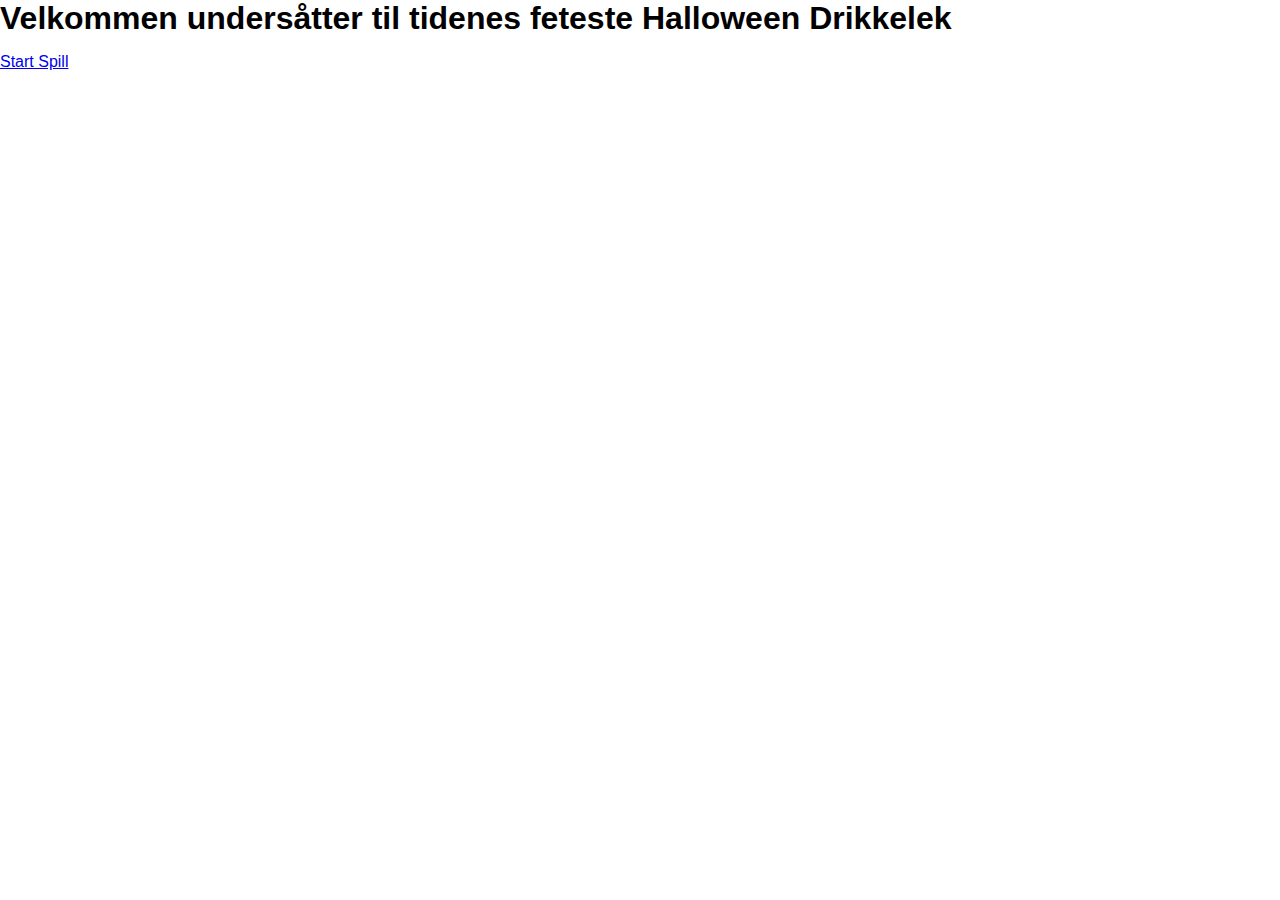
<file: app/templates/index.html>
<!DOCTYPE html>
<html lang="en">
<head>
    <meta charset="UTF-8">
    <meta name="viewport" content="width=device-width, initial-scale=1.0">
    <title>Drikkeleken</title>
    <link rel="stylesheet" href="../static/css/site.css">
</head>
<body>
    <main class="container">
        <div class="game-controls">
            <h1>Velkommen undersåtter til tidenes feteste Halloween Drikkelek</h1>
            <div class="button-group">
                <a href="questions.html" class="btn">Start Spill</a>
            </div>

        </div>
    </main>
</body>
</html>
</file>
<file: app/static/css/site.css>
/* Halloween Theme - Modern & Slick */

* {
margin: 0;
        padding: 0;
        box-sizing: border-box;
}

body {
        font-family: 'Inter', -apple-system, BlinkMacSystemFont, 'Segoe UI', sans-serif;
        overflow-x: hidden;
}

/* Modern dark gradient background */
.halloween-theme {
        background: linear-gradient(135deg, #0f0f23 0%, #1a1a2e 25%, #16213e 50%, #0f3460 75%, #1a1333 100%);
        background-size: 400% 400%;
        animation: gradientShift 20s ease infinite;
        min-height: 100vh;
        position: relative;
}

@keyframes gradientShift {
        0% { background-position: 0% 50%; }
        50% { background-position: 100% 50%; }
        100% { background-position: 0% 50%; }
}

/* Floating emojis animation - refined */
.floating-pumpkins {
        position: fixed;
        width: 100%;
        height: 100%;
        top: 0;
        left: 0;
        pointer-events: none;
        z-index: 1;
}

.pumpkin {
        position: absolute;
        font-size: 2rem;
        opacity: 0.15;
        animation: float 25s infinite ease-in-out;
        filter: blur(0.5px);
}

.pumpkin:nth-child(1) { left: 10%; animation-delay: 0s; animation-duration: 22s; }
.pumpkin:nth-child(2) { left: 25%; animation-delay: 5s; animation-duration: 28s; }
.pumpkin:nth-child(3) { left: 50%; animation-delay: 2s; animation-duration: 25s; }
.pumpkin:nth-child(4) { left: 75%; animation-delay: 8s; animation-duration: 24s; }
.pumpkin:nth-child(5) { left: 90%; animation-delay: 3s; animation-duration: 26s; }

@keyframes float {
        0% { transform: translateY(100vh) rotate(0deg); opacity: 0; }
        15% { opacity: 0.15; }
        85% { opacity: 0.15; }
        100% { transform: translateY(-100px) rotate(180deg); opacity: 0; }
}

/* Hero container */
.hero-container {
        position: relative;
        z-index: 10;
        max-width: 900px;
        padding: 3rem 2rem;
}

/* Decorations - more subtle */
.skull-decoration {
        display: flex;
        justify-content: center;
        gap: 2rem;
        animation: gentleBounce 3s infinite ease-in-out;
}

.skull-icon {
        font-size: 2.5rem;
        filter: drop-shadow(0 0 15px rgba(255, 107, 0, 0.4));
        animation: subtlePulse 3s infinite alternate;
}

@keyframes gentleBounce {
        0%, 100% { transform: translateY(0); }
        50% { transform: translateY(-8px); }
}

@keyframes subtlePulse {
        from { filter: drop-shadow(0 0 10px rgba(255, 107, 0, 0.3)); }
        to { filter: drop-shadow(0 0 20px rgba(255, 107, 0, 0.5)); }
}

/* Modern Halloween title with refined glitch effect */
.halloween-title {
        font-family: 'Montserrat', sans-serif;
        font-size: clamp(3rem, 8vw, 6rem);
        font-weight: 800;
        color: #ff8c42;
        text-shadow:
                0 0 20px rgba(255, 140, 66, 0.4),
                0 2px 4px rgba(0, 0, 0, 0.8);
        letter-spacing: 0.05em;
        position: relative;
}

.glitch {
        position: relative;
        display: inline-block;
        animation: subtleGlitch 5s infinite;
}

@keyframes subtleGlitch {
        0%, 95%, 100% { transform: translate(0); }
        96% { transform: translate(-1px, 1px); }
        98% { transform: translate(1px, -1px); }
}

.subtitle {
        font-family: 'Montserrat', sans-serif;
        font-size: clamp(1.3rem, 4vw, 2rem);
        font-weight: 300;
        color: #ffa658;
        text-shadow: 0 2px 4px rgba(0, 0, 0, 0.6);
        letter-spacing: 0.1em;
        margin-top: 0.5rem;
}

/* Hero subtitle */
.hero-subtitle {
        font-family: 'Inter', sans-serif;
        font-size: clamp(1rem, 2.5vw, 1.3rem);
        font-weight: 300;
        color: #c5c5d4;
        text-shadow: 0 2px 4px rgba(0, 0, 0, 0.6);
        line-height: 1.6;
}

/* Button container - stacks buttons vertically */
.button-container {
        display: flex;
        flex-direction: column;
        align-items: center;
        gap: 1rem;
}

/* Modern professional button */
.btn-halloween {
        position: relative;
        display: inline-flex;
        align-items: center;
        justify-content: center;
        padding: 1rem 2.5rem;
        font-family: 'Inter', sans-serif;
        font-size: 1.1rem;
        font-weight: 600;
        color: #fff;
        background: linear-gradient(135deg, #ff8c42 0%, #ff6b35 100%);
        border: none;
        border-radius: 12px;
        text-decoration: none;
        text-transform: uppercase;
        letter-spacing: 0.05em;
        box-shadow:
                0 4px 15px rgba(255, 107, 53, 0.4),
                0 2px 4px rgba(0, 0, 0, 0.3);
        transition: all 0.3s ease;
        overflow: hidden;
        cursor: pointer;
        min-width: 280px;
}

.btn-halloween::before {
        content: '';
        position: absolute;
        top: 0;
        left: -100%;
        width: 100%;
        height: 100%;
        background: linear-gradient(90deg, transparent, rgba(255, 255, 255, 0.2), transparent);
        transition: left 0.6s ease;
}

.btn-halloween:hover::before {
        left: 100%;
}

.btn-halloween:hover {
        transform: translateY(-2px);
        box-shadow:
                0 6px 25px rgba(255, 107, 53, 0.5),
                0 4px 8px rgba(0, 0, 0, 0.4);
}

.btn-halloween:active {
        transform: translateY(0);
        box-shadow:
                0 2px 10px rgba(255, 107, 53, 0.4),
                0 1px 3px rgba(0, 0, 0, 0.3);
}

.btn-text {
        position: relative;
        z-index: 2;
}

.btn-icon {
        margin-left: 0.5rem;
        font-size: 1.3rem;
        animation: gentleSpin 4s ease-in-out infinite;
}

@keyframes gentleSpin {
        0%, 90% { transform: rotate(0deg); }
        95% { transform: rotate(180deg); }
        100% { transform: rotate(360deg); }
}

/* Ghost decorations */
.ghost-decoration {
        display: flex;
        justify-content: center;
        gap: 2rem;
}

.ghost {
        font-size: 2rem;
        display: inline-block;
        animation: ghostFloat 4s infinite ease-in-out;
        filter: drop-shadow(0 0 8px rgba(255, 255, 255, 0.3));
}

.ghost:nth-child(1) { animation-delay: 0s; }
.ghost:nth-child(2) { animation-delay: 0.7s; }
.ghost:nth-child(3) { animation-delay: 1.4s; }

@keyframes ghostFloat {
        0%, 100% { transform: translateY(0) rotate(-3deg); }
        50% { transform: translateY(-15px) rotate(3deg); }
}

/* Ghost button variant - modern purple theme */
.btn-ghost {
        background: linear-gradient(135deg, #9b7fdb 0%, #8b6fd1 100%);
        color: #fff;
        box-shadow:
                0 4px 15px rgba(139, 111, 209, 0.4),
                0 2px 4px rgba(0, 0, 0, 0.3);
}

.btn-ghost::before {
        background: linear-gradient(90deg, transparent, rgba(255, 255, 255, 0.2), transparent);
}

.btn-ghost:hover {
        transform: translateY(-2px);
        box-shadow:
                0 6px 25px rgba(139, 111, 209, 0.5),
                0 4px 8px rgba(0, 0, 0, 0.4);
}

.btn-ghost:active {
        transform: translateY(0);
        box-shadow:
                0 2px 10px rgba(139, 111, 209, 0.4),
                0 1px 3px rgba(0, 0, 0, 0.3);
}

/* Responsive adjustments */
@media (max-width: 768px) {
	.hero-container {
		padding: 2rem 1rem;
	}

	.skull-icon {
		font-size: 2rem;
	}

	.btn-halloween {
		padding: 1.2rem 2.5rem;
		font-size: 1.2rem;
		min-width: 280px;
	}

	.skull-decoration, .ghost-decoration {
		gap: 1rem;
	}

	.challenge-container {
		padding: 2rem 1rem;
	}

	.challenge-input {
		font-size: 1rem;
	}
}

/* Challenge page styles */
.challenge-container {
        position: relative;
        z-index: 10;
        max-width: 700px;
        width: 100%;
        padding: 3rem 2rem;
}

.challenge-title {
        font-family: 'Montserrat', sans-serif;
        font-size: clamp(2.5rem, 7vw, 4.5rem);
        font-weight: 800;
        color: #ff8c42;
        text-shadow:
                0 0 20px rgba(255, 140, 66, 0.4),
                0 2px 4px rgba(0, 0, 0, 0.8);
        letter-spacing: 0.05em;
        text-align: center;
}

.challenge-subtitle {
        font-family: 'Inter', sans-serif;
        font-size: clamp(1rem, 2.5vw, 1.2rem);
        font-weight: 300;
        color: #c5c5d4;
        text-shadow: 0 2px 4px rgba(0, 0, 0, 0.6);
        line-height: 1.6;
        text-align: center;
}

.spooky-text {
        color: #ff8c42;
        font-weight: 600;
        text-shadow: 0 0 10px rgba(255, 140, 66, 0.4);
}

/* Form wrapper - modern glass morphism */
.challenge-form-wrapper {
        background: rgba(15, 15, 35, 0.7);
        border: 1px solid rgba(255, 140, 66, 0.3);
        border-radius: 16px;
        padding: 2.5rem;
        box-shadow:
                0 8px 32px rgba(0, 0, 0, 0.4),
                0 0 20px rgba(255, 140, 66, 0.1);
        backdrop-filter: blur(15px);
}

.challenge-form {
        width: 100%;
}

.form-label {
        font-family: 'Inter', sans-serif;
        font-size: 1.1rem;
        font-weight: 600;
        color: #ffa658;
        text-shadow: 0 1px 2px rgba(0, 0, 0, 0.6);
        margin-bottom: 0.8rem;
        display: block;
}

.label-icon {
        font-size: 1.3rem;
        margin-right: 0.5rem;
        animation: gentleBounce 3s infinite ease-in-out;
}

.challenge-input {
        width: 100%;
        padding: 1rem;
        font-family: 'Inter', sans-serif;
        font-size: 1rem;
        background: rgba(255, 255, 255, 0.95);
        border: 2px solid rgba(255, 140, 66, 0.2);
        border-radius: 10px;
        color: #1a1a2e;
        resize: vertical;
        transition: all 0.3s ease;
}

.challenge-input:focus {
        outline: none;
        border-color: #ff8c42;
        box-shadow: 0 0 0 3px rgba(255, 140, 66, 0.1);
        background: rgba(255, 255, 255, 1);
}

.challenge-input::placeholder {
        color: #666;
        opacity: 0.6;
}

.char-counter {
        font-family: 'Inter', sans-serif;
        font-size: 0.85rem;
        color: #999;
        text-align: right;
        margin-top: 0.5rem;
        text-shadow: 0 1px 2px rgba(0, 0, 0, 0.6);
}

/* Form buttons */
.button-group-form {
	display: flex;
	flex-direction: column;
	gap: 1rem;
	margin-top: 1.5rem;
}

.button-group-form .btn-halloween {
	width: 100%;
	justify-content: center;
	min-width: auto;
}

/* Footer spacing */
.game-controls .button-group {
	margin-top: 1rem;
}

/* Question form styles */
.question-form {
	max-width: 700px;
	margin: 1rem auto 0 auto;
	text-align: left;
}

.question-form .form-row {
	margin-bottom: 1rem;
	display: flex;
	flex-direction: column;
}

.question-form label {
	font-weight: bold;
	margin-bottom: 0.4rem;
}

.question-form input[type="text"],
.question-form input[type="number"],
.question-form select,
.question-form textarea {
	padding: 0.6rem;
	border: 1px solid #ddd;
	border-radius: 6px;
	font-size: 1rem;
}

.question-form textarea { resize: vertical; }

.question-form .form-actions {
	display: flex;
	gap: 1rem;
	align-items: center;
}

.question-form .btn.submit {
	background: #4CAF50;
	color: white;
	border: none;
	padding: 0.6rem 1rem;
	border-radius: 6px;
}

.question-form .btn.cancel {
	background: transparent;
	color: #333;
	border: 2px solid #ccc;
	padding: 0.5rem 0.8rem;
	border-radius: 6px;
	text-decoration: none;
}

.question-form .btn.submit:hover { background: #449d48; }

/* Challenges Display Page Styles */
.challenges-display-container {
        position: relative;
        z-index: 10;
        max-width: 800px;
        width: 100%;
        padding: 3rem 2rem;
}

/* Challenge Card - Modern glass design */
.challenge-card {
        background: rgba(15, 15, 35, 0.8);
        border: 1px solid rgba(255, 140, 66, 0.3);
        border-radius: 20px;
        padding: 3rem 2rem;
        box-shadow:
                0 8px 32px rgba(0, 0, 0, 0.4),
                0 0 30px rgba(255, 140, 66, 0.15);
        backdrop-filter: blur(15px);
        position: relative;
        overflow: hidden;
        min-height: 300px;
        display: flex;
        align-items: center;
        justify-content: center;
}

.challenge-card::before {
        content: '';
        position: absolute;
        top: -50%;
        left: -50%;
        width: 200%;
        height: 200%;
        background: linear-gradient(
                45deg,
                transparent,
                rgba(255, 140, 66, 0.05),
                transparent
        );
        animation: cardShine 6s infinite linear;
}

@keyframes cardShine {
        0% { transform: rotate(0deg); }
        100% { transform: rotate(360deg); }
}

.challenge-card-inner {
        position: relative;
        z-index: 2;
        text-align: center;
        width: 100%;
}

.challenge-icon-top,
.challenge-icon-bottom {
        font-size: 2.5rem;
        margin: 1rem 0;
        animation: gentleBounce 3s infinite ease-in-out;
        filter: drop-shadow(0 0 12px rgba(255, 140, 66, 0.4));
}

.challenge-icon-bottom {
        animation-delay: 0.5s;
}

/* Challenge Text Display - modern styling */
.challenge-text {
        font-family: 'Inter', sans-serif;
        font-size: clamp(1.2rem, 3vw, 1.7rem);
        font-weight: 400;
        color: #fff;
        text-shadow: 0 2px 8px rgba(0, 0, 0, 0.8);
        padding: 2rem;
        min-height: 150px;
        display: flex;
        align-items: center;
        justify-content: center;
        line-height: 1.7;
        background: rgba(255, 140, 66, 0.08);
        border-radius: 12px;
        border: 1px solid rgba(255, 140, 66, 0.15);
}

/* Loading Animation */
.challenge-loading {
        animation: pulseText 1.5s infinite ease-in-out;
        color: #ffa658;
}

@keyframes pulseText {
        0%, 100% { opacity: 1; transform: scale(1); }
        50% { opacity: 0.6; transform: scale(0.98); }
}

/* Appear Animation - smoother */
.challenge-appear {
        animation: challengeAppear 0.6s ease-out;
}

@keyframes challengeAppear {
        0% {
                opacity: 0;
                transform: scale(0.95) translateY(10px);
        }
        60% {
                transform: scale(1.02) translateY(-5px);
        }
        100% {
                opacity: 1;
                transform: scale(1) translateY(0);
        }
}

/* Secondary Button Variant - modern red theme */
.btn-secondary {
        background: linear-gradient(135deg, #e74c3c 0%, #c0392b 100%);
        color: #fff;
        box-shadow:
                0 4px 15px rgba(231, 76, 60, 0.4),
                0 2px 4px rgba(0, 0, 0, 0.3);
}

.btn-secondary::before {
        background: linear-gradient(90deg, transparent, rgba(255, 255, 255, 0.2), transparent);
}

.btn-secondary:hover {
        transform: translateY(-2px);
        box-shadow:
                0 6px 25px rgba(231, 76, 60, 0.5),
                0 4px 8px rgba(0, 0, 0, 0.4);
}

.btn-secondary:active {
        transform: translateY(0);
        box-shadow:
                0 2px 10px rgba(231, 76, 60, 0.4),
                0 1px 3px rgba(0, 0, 0, 0.3);
}

/* Disabled Button State */
.btn-halloween:disabled {
	opacity: 0.6;
	cursor: not-allowed;
	transform: none !important;
}

/* Responsive for challenges page */
@media (max-width: 768px) {
	.challenges-display-container {
		padding: 2rem 1rem;
	}

	.challenge-card {
		padding: 2rem 1rem;
		min-height: 250px;
	}

	.challenge-text {
		font-size: 1.2rem;
		padding: 1.5rem;
		min-height: 120px;
	}

	.challenge-icon-top,
	.challenge-icon-bottom {
		font-size: 2rem;
	}
}
/* Form buttons */
.button-group-form {
        display: flex;
        flex-direction: column;
        gap: 1rem;
        margin-top: 1.5rem;
}
.button-group-form .btn-halloween {
        width: 100%;
        justify-content: center;
        min-width: auto;
}
/* Responsive adjustments */
@media (max-width: 768px) {
        .hero-container {
                padding: 2rem 1rem;
        }
        .skull-icon {
                font-size: 2rem;
        }
        .btn-halloween {
                padding: 1rem 2rem;
                font-size: 1rem;
                min-width: 260px;
        }
        .skull-decoration, .ghost-decoration {
                gap: 1rem;
        }
        .challenge-container {
                padding: 2rem 1rem;
        }
        .challenge-input {
                font-size: 0.95rem;
        }
        .ghost {
                font-size: 1.5rem;
        }
}
/* iPhone Call Screen Styles */
.iphone-call-screen {
    background: linear-gradient(180deg, #000000 0%, #1a1a1a 100%);
    border-radius: 40px;
    padding: 0;
    width: 100%;
    max-width: 380px;
    min-height: 700px;
    position: relative;
    overflow: hidden;
    box-shadow: 0 20px 60px rgba(0, 0, 0, 0.8);
    font-family: -apple-system, BlinkMacSystemFont, 'SF Pro Display', 'Segoe UI', sans-serif;
}
/* Status Bar */
.iphone-status-bar {
    display: flex;
    justify-content: space-between;
    align-items: center;
    padding: 15px 25px 10px;
    color: #ffffff;
    font-size: 15px;
    font-weight: 600;
}
.status-time {
    letter-spacing: -0.3px;
}
.status-icons {
    display: flex;
    gap: 5px;
    font-size: 14px;
}
/* Call Content */
.iphone-call-content {
    text-align: center;
    padding: 40px 30px 30px;
    color: #ffffff;
}
.call-label {
    font-size: 13px;
    color: rgba(255, 255, 255, 0.6);
    margin: 0 0 30px;
    font-weight: 400;
}
/* Caller Image */
.caller-image {
    margin: 0 auto 25px;
    width: 120px;
    height: 120px;
}
.caller-avatar {
    width: 120px;
    height: 120px;
    border-radius: 50%;
    background: linear-gradient(135deg, #667eea 0%, #764ba2 100%);
    display: flex;
    align-items: center;
    justify-content: center;
    font-size: 60px;
    box-shadow: 0 8px 30px rgba(102, 126, 234, 0.4);
}
/* Caller Info */
.caller-name {
    font-size: 36px;
    font-weight: 300;
    margin: 0 0 5px;
    color: #ffffff;
    letter-spacing: -0.5px;
}
.caller-number {
    font-size: 16px;
    color: rgba(255, 255, 255, 0.6);
    margin: 0 0 50px;
    font-weight: 400;
}
/* Call Action Buttons */
.call-actions {
    display: flex;
    justify-content: center;
    gap: 60px;
    margin-bottom: 80px;
}
.call-btn {
    background: none;
    border: none;
    cursor: pointer;
    display: flex;
    flex-direction: column;
    align-items: center;
    gap: 8px;
    transition: transform 0.2s;
}
.call-btn:hover {
    transform: scale(1.05);
}
.btn-icon-circle {
    width: 60px;
    height: 60px;
    border-radius: 50%;
    display: flex;
    align-items: center;
    justify-content: center;
    font-size: 24px;
    box-shadow: 0 4px 15px rgba(0, 0, 0, 0.3);
}
.remind-circle {
    background: rgba(255, 255, 255, 0.15);
    backdrop-filter: blur(10px);
}
.message-circle {
    background: rgba(255, 255, 255, 0.15);
    backdrop-filter: blur(10px);
}
.btn-label {
    font-size: 13px;
    color: #ffffff;
    font-weight: 400;
}
/* Answer/Decline Container */
.answer-decline-container {
    display: flex;
    justify-content: space-around;
    align-items: center;
    padding: 0 40px;
    margin-top: 40px;
}
.decline-btn,
.accept-btn {
    background: none;
    border: none;
    cursor: pointer;
    display: flex;
    flex-direction: column;
    align-items: center;
    gap: 10px;
    transition: transform 0.2s;
}
.decline-btn:hover,
.accept-btn:hover {
    transform: scale(1.05);
}
.phone-icon-circle {
    width: 75px;
    height: 75px;
    border-radius: 50%;
    display: flex;
    align-items: center;
    justify-content: center;
    font-size: 32px;
    box-shadow: 0 6px 20px rgba(0, 0, 0, 0.4);
    position: relative;
    animation: pulse-ring 2s infinite;
}
.decline-circle {
    background: #ff3b30;
}
.decline-circle span {
    transform: rotate(135deg);
    filter: brightness(0) invert(1);
}
.accept-circle {
    background: #34c759;
}
.accept-circle span {
    filter: brightness(0) invert(1);
}
@keyframes pulse-ring {
    0%, 100% {
        box-shadow: 0 6px 20px rgba(0, 0, 0, 0.4);
    }
    50% {
        box-shadow: 0 6px 30px rgba(52, 199, 89, 0.6);
    }
}
.action-label {
    font-size: 14px;
    color: #ffffff;
    font-weight: 400;
}
/* Home Indicator */
.iphone-home-indicator {
    position: absolute;
    bottom: 8px;
    left: 50%;
    transform: translateX(-50%);
    width: 140px;
    height: 5px;
    background: rgba(255, 255, 255, 0.3);
    border-radius: 100px;
}
/* Modal Backdrop Override for iPhone Call */
#iphoneCallModal .modal-dialog {
    pointer-events: auto;
}
#iphoneCallModal.show {
    backdrop-filter: blur(0px);
}
/* Responsive */
@media (max-width: 480px) {
    .iphone-call-screen {
        min-height: 650px;
        max-width: 340px;
    }
    .caller-name {
        font-size: 32px;
    }
    .call-actions {
        gap: 40px;
    }
    .answer-decline-container {
        padding: 0 20px;
    }
}
/* Dice Roll Animation */
.dice-roll {
    display: inline-block;
    margin: 1rem auto;
}
.dice-face {
    font-size: 4rem;
    display: inline-block;
    transition: transform 0.1s;
}
.dice-rolling .dice-face {
    animation: diceRoll 0.1s infinite;
}
.dice-stopped .dice-face {
    animation: diceStop 0.5s ease-out;
    transform: scale(1.2);
}
@keyframes diceRoll {
    0% { transform: rotate(0deg) scale(1); }
    25% { transform: rotate(90deg) scale(1.1); }
    50% { transform: rotate(180deg) scale(0.9); }
    75% { transform: rotate(270deg) scale(1.1); }
    100% { transform: rotate(360deg) scale(1); }
}
@keyframes diceStop {
    0% { 
        transform: scale(1.5) rotate(360deg);
        filter: drop-shadow(0 0 20px rgba(255, 140, 66, 0.8));
    }
    50% {
        transform: scale(1.3);
        filter: drop-shadow(0 0 15px rgba(255, 140, 66, 0.6));
    }
    100% { 
        transform: scale(1.2);
        filter: drop-shadow(0 0 10px rgba(255, 140, 66, 0.4));
    }
}
#diceResult {
    animation: fadeIn 0.5s ease-in;
}
@keyframes fadeIn {
    from { opacity: 0; transform: translateY(10px); }
    to { opacity: 1; transform: translateY(0); }
}
.dice {
    width: 100px;
    height: 100px;
    position: relative;
    transform-style: preserve-3d;
    transition: transform 0.1s;
    margin: 0 auto;
}
.dice.rolling {
    animation: none;
    transition: transform 2s cubic-bezier(0.25, 0.46, 0.45, 0.94);
}
.dice.stopped {
    transition: transform 0.5s ease-out;
}
.dice-side {
    position: absolute;
    width: 100px;
    height: 100px;
    background: linear-gradient(145deg, #ffffff, #e6e6e6);
    border: 2px solid #333;
    border-radius: 10px;
    display: flex;
    justify-content: center;
    align-items: center;
    flex-wrap: wrap;
    padding: 10px;
    box-shadow: inset 0 5px 10px rgba(0, 0, 0, 0.1);
}
/* Position each face of the cube */
.dice-one {
    transform: rotateY(0deg) translateZ(50px);
}
.dice-two {
    transform: rotateY(180deg) translateZ(50px);
}
.dice-three {
    transform: rotateY(-90deg) translateZ(50px);
}
.dice-four {
    transform: rotateY(90deg) translateZ(50px);
}
.dice-five {
    transform: rotateX(-90deg) translateZ(50px);
}
.dice-six {
    transform: rotateX(90deg) translateZ(50px);
}
/* Dice dots */
.dot {
    width: 20px;
    height: 20px;
    background: #333;
    border-radius: 50%;
    box-shadow: inset 0 3px 5px rgba(0, 0, 0, 0.5);
}
/* One dot - center */
.dice-one .dot {
    margin: auto;
}
/* Two dots - diagonal */
.dice-two {
    justify-content: space-between;
}
.dice-two .dot:nth-child(1) {
    align-self: flex-start;
}
.dice-two .dot:nth-child(2) {
    align-self: flex-end;
}
/* Three dots - diagonal */
.dice-three {
    justify-content: space-between;
}
.dice-three .dot:nth-child(1) {
    align-self: flex-start;
}
.dice-three .dot:nth-child(2) {
    align-self: center;
}
.dice-three .dot:nth-child(3) {
    align-self: flex-end;
}
/* Four dots - corners */
.dice-four {
    justify-content: space-between;
}
.dice-four .dot:nth-child(1),
.dice-four .dot:nth-child(2) {
    align-self: flex-start;
}
.dice-four .dot:nth-child(3),
.dice-four .dot:nth-child(4) {
    align-self: flex-end;
}
/* Five dots - corners + center */
.dice-five {
    justify-content: space-between;
}
.dice-five .dot:nth-child(1),
.dice-five .dot:nth-child(2) {
    align-self: flex-start;
}
.dice-five .dot:nth-child(3) {
    align-self: center;
    margin: 0 auto;
}
.dice-five .dot:nth-child(4),
.dice-five .dot:nth-child(5) {
    align-self: flex-end;
}
/* Six dots - two columns */
.dice-six {
    justify-content: space-between;
    flex-direction: column;
}
.dice-six .dot {
    width: 18px;
    height: 18px;
}
.dice-six .dot:nth-child(1),
.dice-six .dot:nth-child(2) {
    align-self: flex-start;
}
.dice-six .dot:nth-child(3),
.dice-six .dot:nth-child(4) {
    align-self: center;
}
.dice-six .dot:nth-child(5),
.dice-six .dot:nth-child(6) {
    align-self: flex-end;
}
/* Make six dots appear in two columns */
.dice-six {
    padding: 15px;
    display: grid;
    grid-template-columns: 1fr 1fr;
    grid-template-rows: 1fr 1fr 1fr;
    gap: 10px;
}
/* Responsive adjustments */
@media (max-width: 768px) {
    .dice {
        width: 80px;
        height: 80px;
    }
    .dice-side {
        width: 80px;
        height: 80px;
    }
    .dice-one {
        transform: rotateY(0deg) translateZ(40px);
    }
    .dice-two {
        transform: rotateY(180deg) translateZ(40px);
    }
    .dice-three {
        transform: rotateY(-90deg) translateZ(40px);
    }
    .dice-four {
        transform: rotateY(90deg) translateZ(40px);
    }
    .dice-five {
        transform: rotateX(-90deg) translateZ(40px);
    }
    .dice-six {
        transform: rotateX(90deg) translateZ(40px);
    }
    .dot {
        width: 15px;
        height: 15px;
    }
}
/* Fixed 3D Dice Styles with Correct Dot Layouts */
.dice-container {
    perspective: 1000px;
    display: inline-block;
    margin: 1rem;
}
.dice {
    width: 100px;
    height: 100px;
    position: relative;
    transform-style: preserve-3d;
    transition: transform 0.1s;
    margin: 0 auto;
}
.dice.rolling {
    animation: none;
    transition: transform 2s cubic-bezier(0.25, 0.46, 0.45, 0.94);
}
.dice.stopped {
    transition: transform 0.5s ease-out;
}
.dice-side {
    position: absolute;
    width: 100px;
    height: 100px;
    background: linear-gradient(145deg, #ffffff, #e6e6e6);
    border: 2px solid #333;
    border-radius: 10px;
    display: grid;
    padding: 12px;
    box-shadow: inset 0 5px 10px rgba(0, 0, 0, 0.1);
}
/* Position each face of the cube */
.dice-one {
    transform: rotateY(0deg) translateZ(50px);
}
.dice-two {
    transform: rotateY(180deg) translateZ(50px);
}
.dice-three {
    transform: rotateY(-90deg) translateZ(50px);
}
.dice-four {
    transform: rotateY(90deg) translateZ(50px);
}
.dice-five {
    transform: rotateX(-90deg) translateZ(50px);
}
.dice-six {
    transform: rotateX(90deg) translateZ(50px);
}
/* Dice dots */
.dot {
    width: 18px;
    height: 18px;
    background: #333;
    border-radius: 50%;
    box-shadow: inset 0 3px 5px rgba(0, 0, 0, 0.5);
}
/* One dot - center using grid */
.dice-one {
    grid-template-areas: ". . ." ". dot ." ". . .";
    grid-template-columns: 1fr 1fr 1fr;
    grid-template-rows: 1fr 1fr 1fr;
}
.dice-one .dot {
    grid-area: dot;
}
/* Two dots - diagonal corners - FIXED */
.dice-two {
    grid-template-columns: 1fr 1fr 1fr;
    grid-template-rows: 1fr 1fr 1fr;
}
.dice-two .dot:nth-child(1) {
    grid-column: 1;
    grid-row: 1;
    justify-self: start;
    align-self: start;
}
.dice-two .dot:nth-child(2) {
    grid-column: 3;
    grid-row: 3;
    justify-self: end;
    align-self: end;
}
/* Three dots - diagonal */
.dice-three {
    grid-template-areas: "dot . ." ". dot2 ." ". . dot3";
    grid-template-columns: 1fr 1fr 1fr;
    grid-template-rows: 1fr 1fr 1fr;
}
.dice-three .dot:nth-child(1) {
    grid-area: dot;
    justify-self: start;
    align-self: start;
}
.dice-three .dot:nth-child(2) {
    grid-area: dot2;
    justify-self: center;
    align-self: center;
}
.dice-three .dot:nth-child(3) {
    grid-area: dot3;
    justify-self: end;
    align-self: end;
}
/* Four dots - corners */
.dice-four {
    grid-template-columns: 1fr 1fr;
    grid-template-rows: 1fr 1fr;
    gap: 44px;
}
.dice-four .dot:nth-child(1) {
    justify-self: start;
    align-self: start;
}
.dice-four .dot:nth-child(2) {
    justify-self: end;
    align-self: start;
}
.dice-four .dot:nth-child(3) {
    justify-self: start;
    align-self: end;
}
.dice-four .dot:nth-child(4) {
    justify-self: end;
    align-self: end;
}
/* Five dots - corners + center */
.dice-five {
    grid-template-areas: "dot1 . dot2" ". dot5 ." "dot3 . dot4";
    grid-template-columns: 1fr 1fr 1fr;
    grid-template-rows: 1fr 1fr 1fr;
}
.dice-five .dot:nth-child(1) {
    grid-area: dot1;
    justify-self: start;
    align-self: start;
}
.dice-five .dot:nth-child(2) {
    grid-area: dot2;
    justify-self: end;
    align-self: start;
}
.dice-five .dot:nth-child(3) {
    grid-area: dot5;
    justify-self: center;
    align-self: center;
}
.dice-five .dot:nth-child(4) {
    grid-area: dot3;
    justify-self: start;
    align-self: end;
}
.dice-five .dot:nth-child(5) {
    grid-area: dot4;
    justify-self: end;
    align-self: end;
}
/* Six dots - two columns of three */
.dice-six {
    grid-template-columns: 1fr 1fr;
    grid-template-rows: 1fr 1fr 1fr;
    gap: 10px;
    padding: 15px;
}
.dice-six .dot:nth-child(1) {
    justify-self: start;
    align-self: start;
}
.dice-six .dot:nth-child(2) {
    justify-self: end;
    align-self: start;
}
.dice-six .dot:nth-child(3) {
    justify-self: start;
    align-self: center;
}
.dice-six .dot:nth-child(4) {
    justify-self: end;
    align-self: center;
}
.dice-six .dot:nth-child(5) {
    justify-self: start;
    align-self: end;
}
.dice-six .dot:nth-child(6) {
    justify-self: end;
    align-self: end;
}
/* Responsive adjustments */
@media (max-width: 768px) {
    .dice {
        width: 80px;
        height: 80px;
    }
    .dice-side {
        width: 80px;
        height: 80px;
        padding: 10px;
    }
    .dice-one {
        transform: rotateY(0deg) translateZ(40px);
    }
    .dice-two {
        transform: rotateY(180deg) translateZ(40px);
    }
    .dice-three {
        transform: rotateY(-90deg) translateZ(40px);
    }
    .dice-four {
        transform: rotateY(90deg) translateZ(40px);
        gap: 32px;
    }
    .dice-five {
        transform: rotateX(-90deg) translateZ(40px);
    }
    .dice-six {
        transform: rotateX(90deg) translateZ(40px);
        padding: 12px;
    }
    .dot {
        width: 14px;
        height: 14px;
    }
}
</file>
